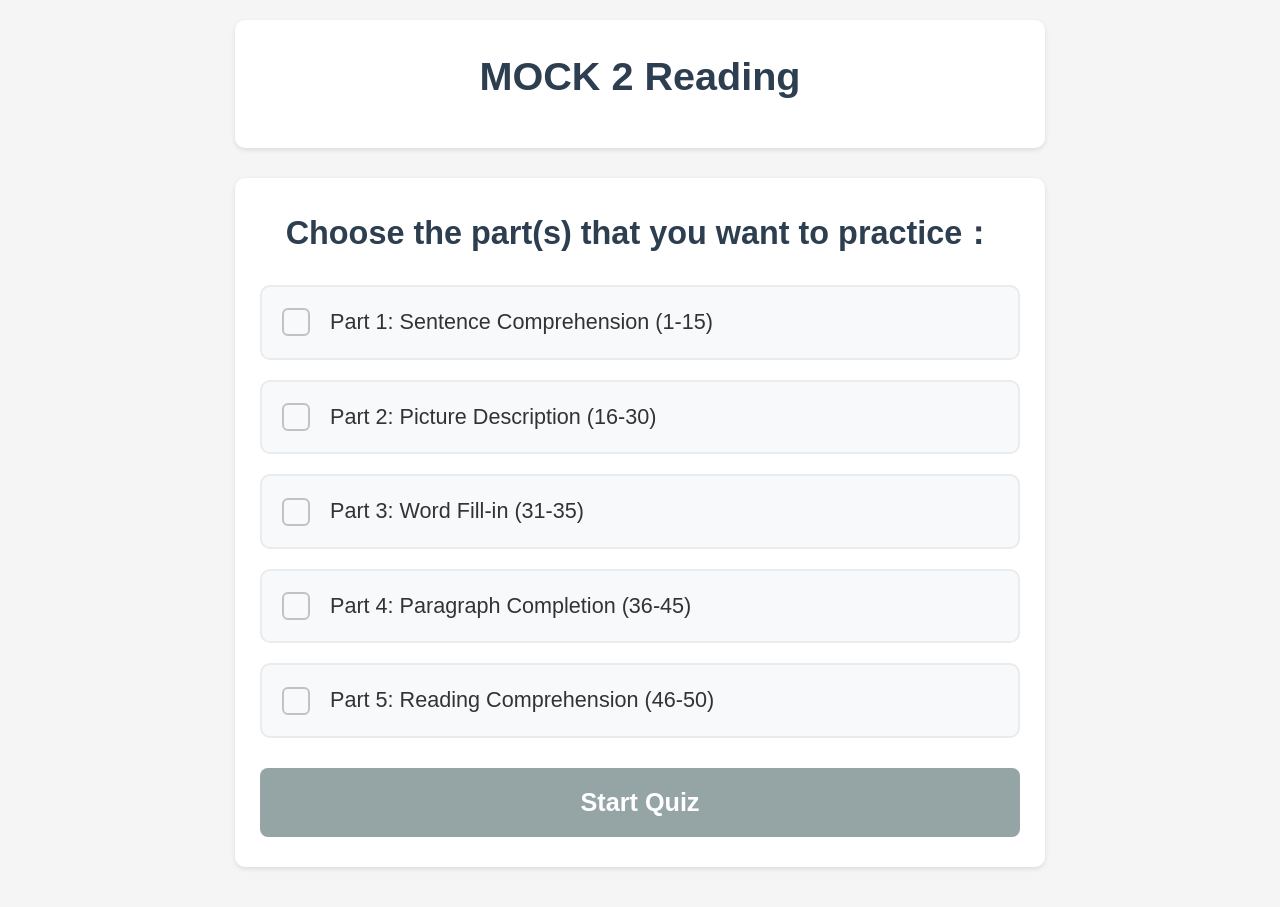
<file: index.html>
<!DOCTYPE html>
<html lang="zh-TW">

<head>
  <meta charset="UTF-8">
  <meta name="viewport" content="width=device-width, initial-scale=1.0">
  <title>MOCK 2 Reading</title>
  <link rel="stylesheet" href="style.css">
</head>

<body>
  <div class="container">
    <header>
      <h1>MOCK 2 Reading</h1>
    </header>

    <div class="part-selection">
      <h2>Choose the part(s) that you want to practice：</h2>
      <div class="part-checkboxes">
        <label class="part-checkbox">
          <input type="checkbox" data-part="1">
          <span class="checkmark"></span>
          Part 1: Sentence Comprehension (1-15)
        </label>
        <label class="part-checkbox">
          <input type="checkbox" data-part="2">
          <span class="checkmark"></span>
          Part 2: Picture Description (16-30)
        </label>
        <label class="part-checkbox">
          <input type="checkbox" data-part="3">
          <span class="checkmark"></span>
          Part 3: Word Fill-in (31-35)
        </label>
        <label class="part-checkbox">
          <input type="checkbox" data-part="4">
          <span class="checkmark"></span>
          Part 4: Paragraph Completion (36-45)
        </label>
        <label class="part-checkbox">
          <input type="checkbox" data-part="5">
          <span class="checkmark"></span>
          Part 5: Reading Comprehension (46-50)
        </label>
      </div>
      <button id="start-quiz-btn" class="start-btn">Start Quiz</button>
    </div>

    <div id="quiz-container" class="quiz-container hidden">
      <div class="quiz-header">
        <h2 id="part-title">Quiz in Progress</h2>
        <div class="progress">
          <span id="current-question">1</span> / <span id="total-questions">0</span>
        </div>
        <div class="selected-parts" id="selected-parts">
          <!-- Selected parts will be shown here -->
        </div>
      </div>

      <div id="question-container">
        <!-- Questions will be dynamically inserted here -->
      </div>

      <div class="navigation">
        <button id="prev-btn" class="nav-btn" style="display: none;">Previous Part</button>
        <button id="next-btn" class="nav-btn" style="display: none;">Next Part</button>
        <button id="submit-btn" class="submit-btn" style="display: none;">Submit Answers</button>
      </div>
    </div>

    <div id="results-container" class="results-container hidden">
      <h2>Quiz Results</h2>
      <div class="score">
        <p>Score: <span id="score">0</span> / <span id="total">0</span></p>
        <p>Accuracy: <span id="percentage">0</span>%</p>
      </div>
      <div class="part-breakdown" id="part-breakdown">
        <!-- Part breakdown will be shown here -->
      </div>
      <div id="results-details" class="results-details">
        <!-- Results will be dynamically inserted here -->
      </div>
      <button id="restart-btn" class="restart-btn">Restart</button>
    </div>
  </div>

  <script src="quizData.js"></script>
  <script src="script.js"></script>
</body>

</html>
</file>
<file: style.css>
html {
    scroll-behavior: auto;
}
* {
    margin: 0;
    padding: 0;
    box-sizing: border-box;
}

body {
    font-family: 'Microsoft JhengHei', '微軟正黑體', Arial, sans-serif;
    line-height: 1.6;
    color: #333;
    background-color: #f5f5f5;
    font-size: 18px;
}

.container {
    max-width: 850px;
    margin: 0 auto;
    padding: 20px;
}

header {
    text-align: center;
    margin-bottom: 30px;
    background: white;
    padding: 25px 20px;
    border-radius: 10px;
    box-shadow: 0 2px 5px rgba(0,0,0,0.1);
}

header h1 {
    color: #2c3e50;
    margin-bottom: 15px;
    font-size: 2.2em;
}

header p {
    color: #7f8c8d;
    font-size: 1.3em;
}

.part-selection {
    background: white;
    padding: 30px 25px;
    border-radius: 10px;
    box-shadow: 0 2px 5px rgba(0,0,0,0.1);
    margin-bottom: 20px;
}

.part-selection h2 {
    text-align: center;
    margin-bottom: 25px;
    color: #2c3e50;
    font-size: 1.8em;
}

.part-checkboxes {
    display: flex;
    flex-direction: column;
    gap: 20px;
    margin-bottom: 30px;
}

.part-checkbox {
    display: flex;
    align-items: center;
    padding: 18px 20px;
    background: #f8f9fa;
    border: 2px solid #e9ecef;
    border-radius: 10px;
    cursor: pointer;
    transition: all 0.3s;
    font-size: 1.2em;
    min-height: 70px;
}

.part-checkbox:hover {
    background: #e9ecef;
    border-color: #3498db;
}

.part-checkbox input[type="checkbox"] {
    display: none;
}

.checkmark {
    width: 28px;
    height: 28px;
    border: 2px solid #bdc3c7;
    border-radius: 6px;
    margin-right: 20px;
    position: relative;
    transition: all 0.3s;
}

.part-checkbox input[type="checkbox"]:checked + .checkmark {
    background: #3498db;
    border-color: #3498db;
}

.part-checkbox input[type="checkbox"]:checked + .checkmark::after {
    content: '✓';
    position: absolute;
    color: white;
    font-size: 18px;
    font-weight: bold;
    top: 50%;
    left: 50%;
    transform: translate(-50%, -50%);
}

.part-checkbox input[type="checkbox"]:checked ~ span:last-child {
    font-weight: bold;
    color: #2c3e50;
}

.start-btn {
    width: 100%;
    padding: 20px;
    background: #27ae60;
    color: white;
    border: none;
    border-radius: 8px;
    cursor: pointer;
    font-size: 1.4em;
    font-weight: bold;
    transition: background 0.3s;
    min-height: 60px;
}

.start-btn:hover {
    background: #229954;
}

.start-btn:disabled {
    background: #95a5a6;
    cursor: not-allowed;
}

.hidden {
    display: none;
}

.quiz-container {
    background: white;
    padding: 25px;
    border-radius: 10px;
    box-shadow: 0 2px 5px rgba(0,0,0,0.1);
}

.quiz-header {
    margin-bottom: 25px;
    padding-bottom: 20px;
    border-bottom: 2px solid #ecf0f1;
}

#part-title {
    color: #2c3e50;
    margin-bottom: 15px;
    font-size: 1.8em;
}

.part-header {
    background: #34495e;
    color: white;
    padding: 20px;
    border-radius: 10px;
    margin-bottom: 25px;
    text-align: center;
    font-size: 1.6em;
    font-weight: bold;
}

/* Question Layout */
.question-item {
    margin-bottom: 25px;
    padding: 25px;
    border: 1px solid #e1e8ed;
    border-radius: 10px;
    background: white;
    box-shadow: 0 1px 3px rgba(0,0,0,0.1);
}

.question-text {
    font-size: 1.3em;
    margin-bottom: 20px;
    font-weight: bold;
    color: #2c3e50;
    line-height: 1.6;
}

.question-meta {
    font-size: 1.1em;
    color: #7f8c8d;
    margin-bottom: 15px;
    padding: 8px 15px;
    background: #ecf0f1;
    border-radius: 6px;
    display: inline-block;
}

.question-image {
    text-align: center;
    margin: 15px 0;
    background: #f8f9fa;
    padding: 12px;
    border-radius: 8px;
    border: 1px solid #e9ecef;
}

.question-image img {
    width: 100%;
    max-width: 765px;
    height: 510px;
    object-fit: contain;
    background: white;
    border: 2px solid #bdc3c7;
    border-radius: 8px;
    display: block;
    margin: 0 auto;
    box-shadow: 0 2px 8px rgba(0,0,0,0.1);
}

/* Options Styling */
.options {
    display: grid;
    gap: 12px;
    margin-top: 20px;
}

.option {
    display: flex;
    align-items: center;
    padding: 18px 20px;
    background: white;
    border: 2px solid #bdc3c7;
    border-radius: 8px;
    cursor: pointer;
    transition: all 0.3s;
    min-height: 60px;
}

.option:hover {
    background: #ecf0f1;
    border-color: #3498db;
}

.option.selected {
    background: #3498db;
    color: white;
    border-color: #2980b9;
}

.option.correct {
    background: #27ae60;
    color: white;
    border-color: #229954;
}

.option.incorrect {
    background: #e74c3c;
    color: white;
    border-color: #c0392b;
}

.option-letter {
    width: 32px;
    height: 32px;
    border: 2px solid #3498db;
    border-radius: 50%;
    display: flex;
    align-items: center;
    justify-content: center;
    margin-right: 15px;
    font-weight: bold;
    color: #3498db;
    background: white;
    transition: all 0.3s;
    font-size: 1.1em;
    flex-shrink: 0;
}

.option.selected .option-letter {
    background: white;
    color: #3498db;
}

.option-text {
    flex: 1;
    font-size: 1.2em;
}

/* Navigation */
.navigation {
    display: flex;
    justify-content: space-between;
    margin-top: 25px;
    padding-top: 20px;
    border-top: 2px solid #ecf0f1;
    gap: 15px;
}

.nav-btn, .submit-btn, .restart-btn, .home-btn {
    padding: 18px 25px;
    border: none;
    border-radius: 8px;
    cursor: pointer;
    font-size: 1.2em;
    transition: background 0.3s;
    min-width: 140px;
    min-height: 55px;
    text-align: center;
    text-decoration: none;
    display: inline-flex;
    align-items: center;
    justify-content: center;
}

.nav-btn {
    background: #95a5a6;
    color: white;
}

/* Specifically style the Next button to be blue */
#next-btn {
    background: #3498db;
}

#next-btn:hover {
    background: #2980b9;
}

.nav-btn:hover {
    background: #7f8c8d;
}

.nav-btn:disabled {
    background: #bdc3c7;
    cursor: not-allowed;
}

.submit-btn, .restart-btn {
    background: #e67e22;
    color: white;
}

.submit-btn:hover, .restart-btn:hover {
    background: #d35400;
}

/* Result Actions & Home Button */
.result-actions {
    display: flex;
    justify-content: center;
    gap: 20px;
    margin-top: 25px;
    margin-bottom: 25px;
}

.home-btn {
    background: #2c3e50;
    color: white;
}

.home-btn:hover {
    background: #1a252f;
}

/* Results */
.results-container {
    background: white;
    padding: 30px 25px;
    border-radius: 10px;
    box-shadow: 0 2px 5px rgba(0,0,0,0.1);
    text-align: center;
}

.score {
    margin-bottom: 25px;
    padding: 25px;
    background: #ecf0f1;
    border-radius: 10px;
}

.score p {
    font-size: 1.4em;
    margin: 15px 0;
}

#score {
    font-size: 2.2em;
    font-weight: bold;
    color: #27ae60;
}

#percentage {
    font-weight: bold;
    color: #e67e22;
    font-size: 1.4em;
}

.part-breakdown {
    margin-bottom: 25px;
    padding: 20px;
    background: #f8f9fa;
    border-radius: 10px;
    text-align: left;
}

.breakdown-item {
    margin: 15px 0;
    padding: 15px;
    border-left: 4px solid #3498db;
    background: white;
}

.breakdown-item h4 {
    color: #2c3e50;
    margin-bottom: 8px;
    font-size: 1.3em;
}

.breakdown-item div {
    font-size: 1.1em;
}

.results-details {
    text-align: left;
    margin-bottom: 25px;
}

.result-item {
    padding: 20px;
    margin: 15px 0;
    border-radius: 8px;
    border-left: 4px solid #bdc3c7;
}

.result-item.correct {
    background: #d5f4e6;
    border-left-color: #27ae60;
}

.result-item.incorrect {
    background: #fadbd8;
    border-left-color: #e74c3c;
}

.result-item.unanswered {
    background: #f4f6f6;
    border-left-color: #95a5a6;
}

.result-question {
    font-weight: bold;
    margin-bottom: 8px;
    font-size: 1.2em;
}

.result-answer {
    font-size: 1.1em;
    color: #7f8c8d;
}

/* Responsive Design for Mobile */
@media (max-width: 768px) {
    .result-actions {
        flex-direction: column;
    }
    
    .home-btn, .restart-btn {
        width: 100%;
    }

    body {
        font-size: 16px;
    }
    
    .container {
        padding: 15px;
        max-width: 100%;
    }
    
    header {
        padding: 20px 15px;
        margin-bottom: 20px;
    }
    
    header h1 {
        font-size: 1.8em;
    }
    
    header p {
        font-size: 1.1em;
    }
    
    .part-selection, .quiz-container, .results-container {
        padding: 20px 15px;
    }
    
    .part-selection h2 {
        font-size: 1.5em;
    }
    
    .part-checkbox {
        padding: 15px;
        font-size: 1.1em;
        min-height: 60px;
    }
    
    .checkmark {
        width: 24px;
        height: 24px;
        margin-right: 15px;
    }
    
    .start-btn {
        padding: 18px;
        font-size: 1.2em;
        min-height: 55px;
    }
    
    .question-item {
        padding: 20px 15px;
    }
    
    .question-text {
        font-size: 1.2em;
    }
    
    .question-image {
        padding: 10px;
        margin: 12px 0;
    }
    
    .question-image img {
        height: 255px;
        max-height: 255px;
        max-width: 100%;
    }
    
    .option {
        padding: 15px;
        min-height: 55px;
    }
    
    .option-letter {
        width: 28px;
        height: 28px;
        margin-right: 12px;
    }
    
    .option-text {
        font-size: 1.1em;
    }
    
    .navigation {
        flex-direction: column;
        margin-top: 20px;
        padding-top: 20px;
    }
    
    .nav-btn, .submit-btn, .restart-btn, .home-btn {
        width: 100%;
        margin-bottom: 10px;
        font-size: 1.1em;
        min-height: 50px;
    }
    
    #part-title {
        font-size: 1.5em;
    }
    
    .part-header {
        font-size: 1.3em;
        padding: 15px;
    }
    
    .score p {
        font-size: 1.2em;
    }
    
    #score {
        font-size: 1.8em;
    }
}

@media (max-width: 480px) {
    body {
        font-size: 15px;
    }
    
    .container {
        padding: 10px;
    }
    
    header {
        padding: 15px 10px;
    }
    
    header h1 {
        font-size: 1.6em;
    }
    
    .part-selection, .quiz-container, .results-container {
        padding: 15px 10px;
    }
    
    .question-text {
        font-size: 1.1em;
    }
    
    .question-image img {
        height: 191px;
        max-height: 191px;
    }
    
    .option {
        padding: 12px;
        min-height: 50px;
    }
    
    .option-letter {
        width: 24px;
        height: 24px;
        font-size: 1em;
    }
    
    .option-text {
        font-size: 1em;
    }
}

/* Special styling for Part 3 shared images */
.question-image.part3-image img {
    max-width: 892px;
    height: 573px;
}

@media (max-width: 768px) {
    .question-image.part3-image img {
        height: 319px;
        max-height: 319px;
    }
}

@media (max-width: 480px) {
    .question-image.part3-image img {
        height: 223px;
        max-height: 223px;
    }
}

.context-container {
    background: white;
    padding: 25px;
    margin-bottom: 25px;
    border: 1px solid #e1e8ed;
    border-radius: 10px;
    box-shadow: 0 1px 3px rgba(0,0,0,0.1);
    text-align: center;
}

.context-container img {
    display: block;
    max-width: 100%;
    height: auto;
    margin: 0 auto;
    border-radius: 5px;
    border: 1px solid #e9ecef;
}

.reading-passage {
    font-size: 1.35em;
    line-height: 1.8;
    color: #2c3e50;
    font-weight: 500;
    text-align: justify;
    padding: 10px;
}

@media (max-width: 768px) {
    .reading-passage {
        font-size: 1.2em;
        text-align: left;
    }
}
</file>
